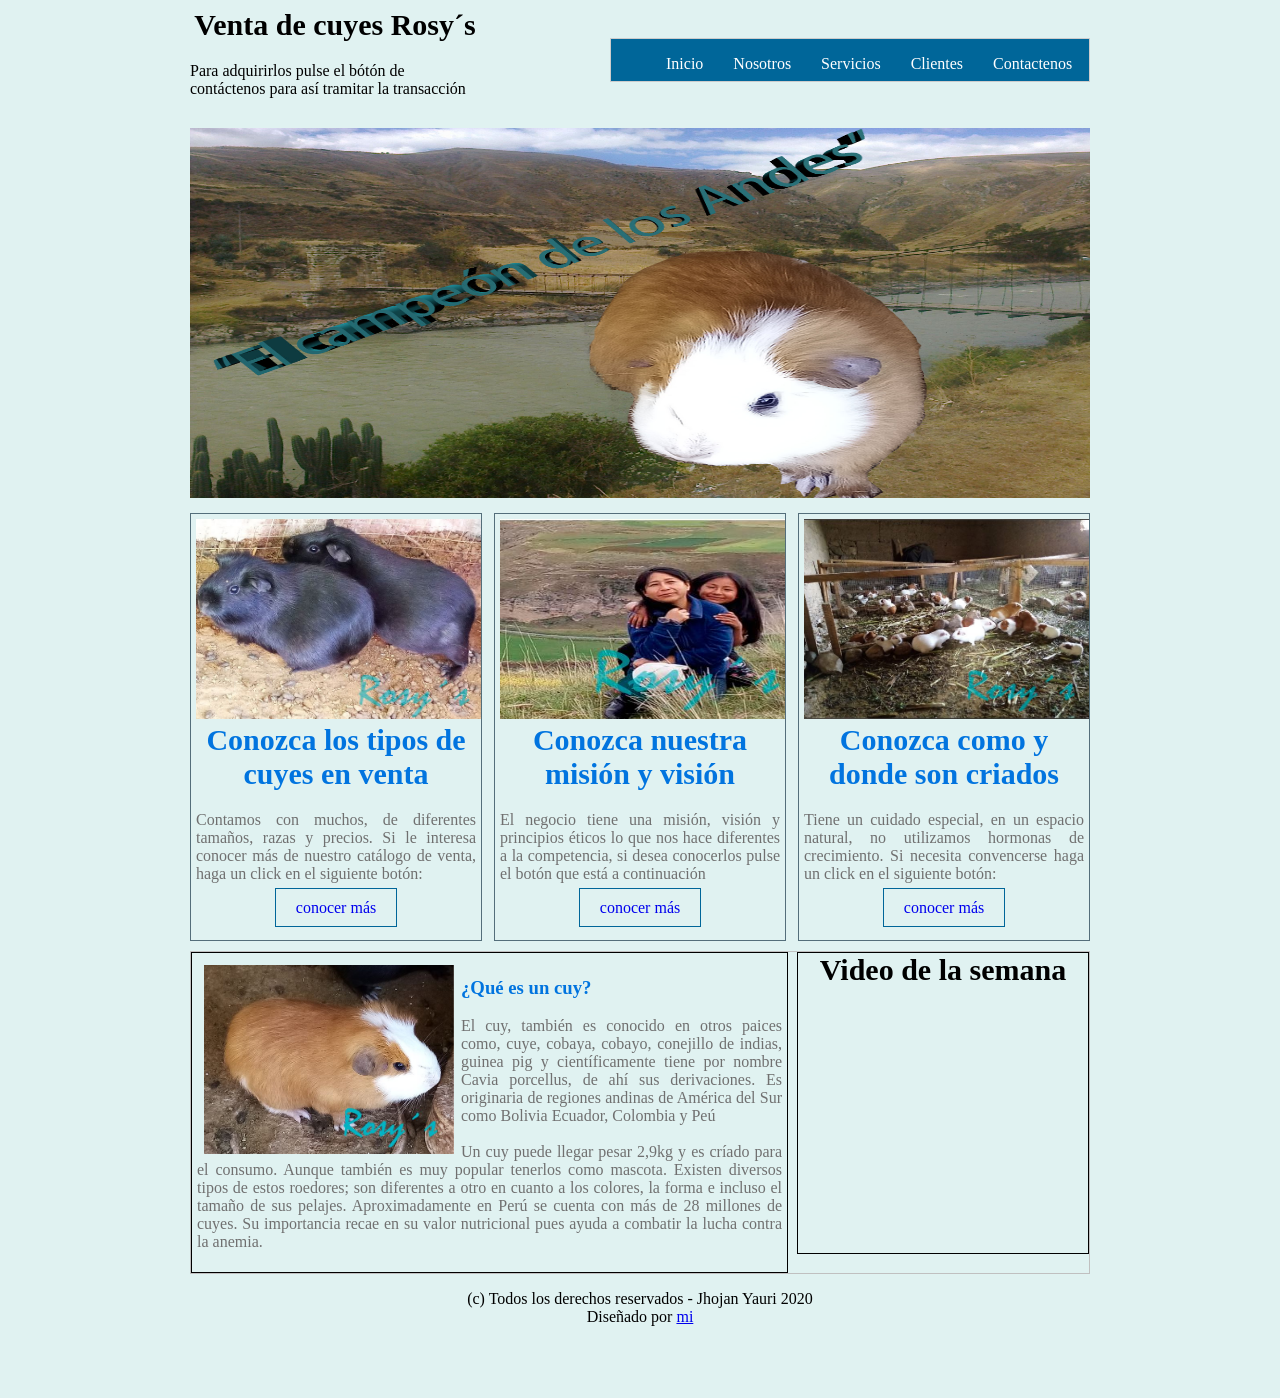
<file: Producto/index.html>
<!DOCTYPE html>
<html>
	<head>
		<title></title>
		<script src="js/bienvenida.js"></script>
		<link rel="stylesheet" type="text/css" href="css/estilo.css">
	</head>
	<body>
		<div id="principal">
			<header>
				<div id="logo">
					<h2 class="titulo">Venta de cuyes Rosy´s</h2>
					<p class="sub-título">Para adquirirlos pulse el bótón de contáctenos para así tramitar la transacción</p>

				</div>

				<nav class="menu">
					<ul>
						<li><a href="index.html">Inicio</a></li>
						<li><a href="nosotros.html">Nosotros</a></li>
						<li><a href="servicios.html">Servicios</a></li>
						<li><a href="clientes.html">Clientes</a></li>
						<li><a href="cont%C3%A1ctenos.html">Contactenos</a></li>
					</ul>
				</nav>
			</header>

			<section id="slide">
				<img src="img/fondo mejorado.jpg" width="900" height="370">
			</section>

			<section id="categorias">
				<section class="uno">
					<img src="img/cuy.JPG" width="290" height="200">
					<h2>Conozca los tipos de cuyes en venta</h2>
					<p class="parrafo">
						Contamos con muchos, de diferentes tamaños, razas y precios. Si le interesa conocer más de nuestro catálogo de venta, haga un click en el siguiente botón:
					</p>
					<a href="Tipos%20de%20cuyes%20en%20venta.html" class="conocer-más">conocer más</a><br><br>
				</section>
				<section class="uno dos">
					<img src="img/front.JPG" width="290" height="200">
					<h2>Conozca nuestra misión y visión</h2>
					<p class="parrafo">
						El negocio tiene una misión, visión y principios éticos lo que nos hace diferentes a la competencia, si desea conocerlos pulse el botón que está a continuación
					</p>
					<a href="Conozca%20nuestra%20misi%C3%B3n%20y%20visi%C3%B3n.html" class="conocer-más">conocer más</a><br><br>
				</section>
				<section class="uno">
					<img src="img/imagens.JPG" width="290" height="200">
					<h2>Conozca como y donde son criados</h2>
					<p class="parrafo">
						Tiene un cuidado especial, en un espacio natural, no utilizamos hormonas de crecimiento. Si necesita convencerse haga un click en el siguiente botón:
					</p>
					<a href="donde%20son%20criados.html" class="conocer-más">conocer más</a><br><br>
				</section>
			</section><!--/categorias-->

			<section id="info">
				<section id="izq">

						<img src="img/cuy cuy.jpg" align="left" width="250" class="img">
						<h1>¿Qué es un cuy?</h1>
					<p class="parrafo">
						El cuy, también es conocido en otros paices como, cuye, cobaya, cobayo, conejillo de indias, guinea pig y científicamente tiene por nombre Cavia porcellus, de ahí sus derivaciones. Es originaria de regiones andinas de América del Sur como Bolivia Ecuador, Colombia y Peú
						<br><br>
						Un cuy puede llegar pesar 2,9kg y es críado para el consumo. Aunque también es muy popular tenerlos como mascota. Existen diversos tipos de estos roedores; son diferentes a otro en cuanto a los colores, la forma e incluso el tamaño de sus pelajes. Aproximadamente en Perú se cuenta con más de 28 millones de cuyes. Su importancia recae en su valor nutricional pues ayuda a combatir la lucha contra la anemia. 
					</p>
				</section>
				<section id="der">
					<h2>Video de la semana</h2>
					<iframe width="290" height="290" src="https://www.youtube.com/embed/3SAyA8pPXt4" frameborder="0" allow="accelerometer; autoplay; encrypted-media; gyroscope; picture-in-picture" allowfullscreen></iframe></section>
			</section><!--/info-->
			<footer>
				<p>
					(c) Todos los derechos reservados - Jhojan Yauri 2020 <br> Diseñado por <a href="https://www.facebook.com/jhojan.yauriaylas.3">mi</a>
				</p>
			</footer>


		</div>

	</body>
</html>
</file>
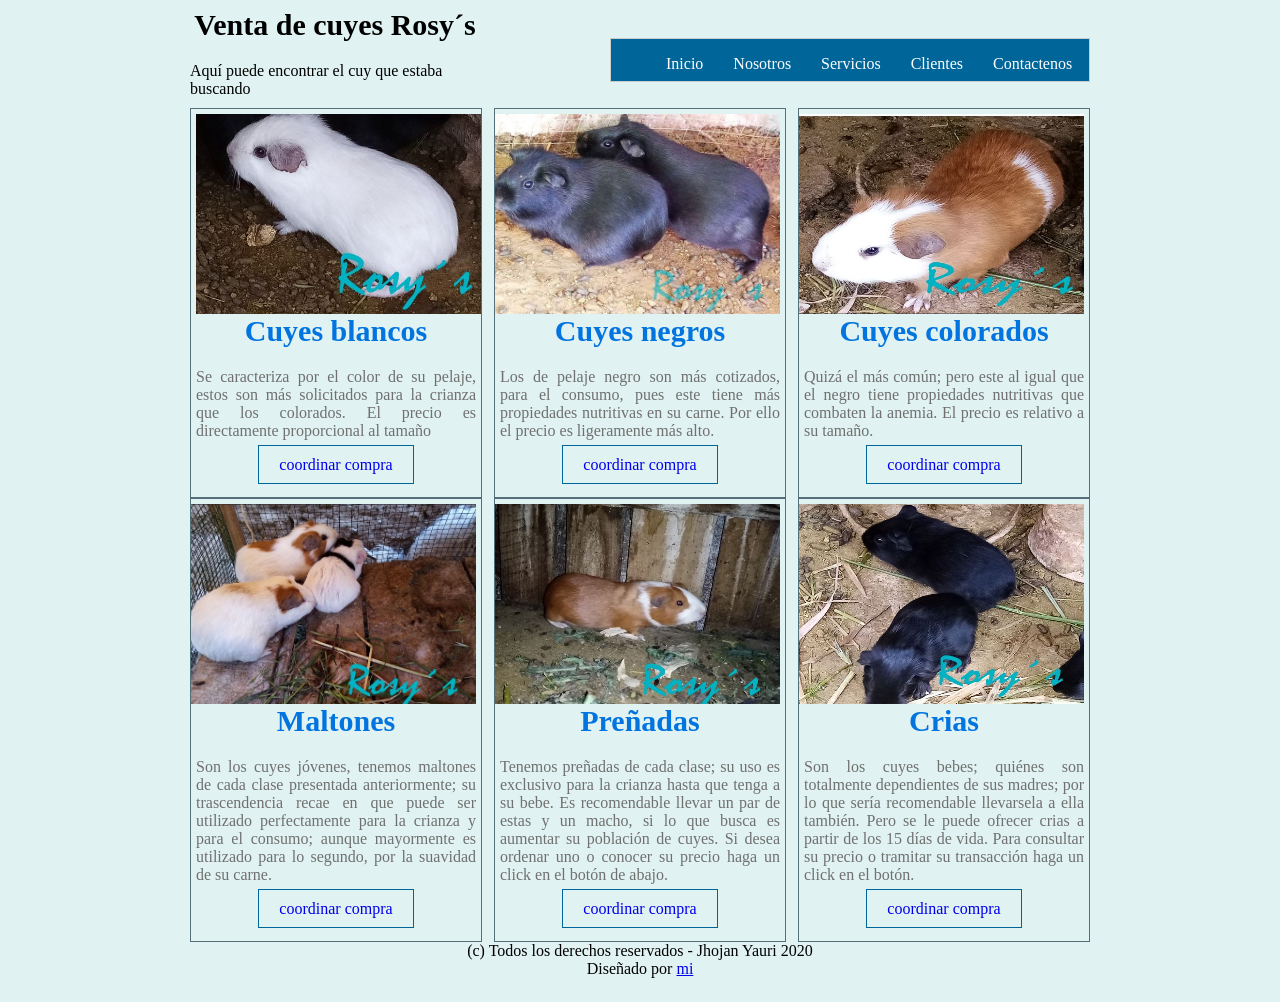
<file: Tipos de cuyes en venta.html>
<!DOCTYPE html>
<html>
	<head>
		<title></title>
		<link rel="stylesheet" type="text/css" href="css/estilo.css">
	</head>
	<body>
		<div id="principal">
			<header>
				<div id="logo">
					<h2>Venta de cuyes Rosy´s</h2>
					<p>Aquí puede encontrar el cuy que estaba buscando</p>
				</div>

				<nav class="menu">
					<ul>
						<li><a href="file:///C:/Users/Edwin/Pictures/Producto/index.html">Inicio</a></li>
						<li><a href="file:///C:/Users/Edwin/Pictures/Producto/nosotros.html">Nosotros</a></li>
						<li><a href="file:///C:/Users/Edwin/Pictures/Producto/servicios.html">Servicios</a></li>
						<li><a href="file:///C:/Users/Edwin/Pictures/Producto/clientes.html">Clientes</a></li>
						<li><a href="file:///C:/Users/Edwin/Pictures/Producto/cont%C3%A1ctenos.html">Contactenos</a></li>
					</ul>
				</nav>
			</header>
				</section>
				<section class="uno">
					<img src="img/5Captura.JPG" align="left" width="290" height="200">
					<h2>Cuyes blancos</h2>
					<p class="parrafo">
						Se caracteriza por el color de su pelaje, estos son más solicitados para la crianza que los colorados. El precio es directamente proporcional al tamaño
					</p>
					<a href="file:///C:/Users/Edwin/Pictures/Producto/cont%C3%A1ctenos.html" class="coordinar-compra">coordinar compra</a><br><br>
				</section>
				<section class="uno dos">
					<img src="img/cuy.JPG" align="right" width="290" height="200">
					<h2>Cuyes negros</h2>
					<p class="parrafo">
						Los de pelaje negro son más cotizados, para el consumo, pues este tiene más propiedades nutritivas en su carne. Por ello el precio es ligeramente más alto.
					</p>
					<a href="file:///C:/Users/Edwin/Pictures/Producto/cont%C3%A1ctenos.html" class="coordinar-compra">coordinar compra</a><br><br>
				</section>
				<section class="uno">
					<img src="img/7Captura.JPG" align="right" width="290" height="200">
					<h2>Cuyes colorados</h2>
					<p class="parrafo">
						Quizá el más común; pero este al igual que el negro tiene propiedades nutritivas que combaten la anemia. El precio es relativo a su tamaño.
					</p>
					<a href="file:///C:/Users/Edwin/Pictures/Producto/cont%C3%A1ctenos.html" class="coordinar-compra">coordinar compra</a><br><br>
				</section>
				<section class="uno">
					<img src="img/11Captura.JPG" align="right" width="290" height="200">
					<h2>Maltones</h2>
					<p class="parrafo">
						Son los cuyes jóvenes, tenemos maltones de cada clase presentada anteriormente; su trascendencia recae en que puede ser utilizado perfectamente para la crianza y para el consumo; aunque mayormente es utilizado para lo segundo, por la suavidad de su carne.
					</p>
					<a href="file:///C:/Users/Edwin/Pictures/Producto/cont%C3%A1ctenos.html" class="coordinar-compra">coordinar compra</a><br><br>
				</section>
				<section class="uno dos">
					<img src="img/Captura.JPG" align="right" width="290" height="200">
					<h2>Preñadas</h2></h2>
					<p class="parrafo">
						Tenemos preñadas de cada clase; su uso es exclusivo para la crianza hasta que tenga a su bebe. Es recomendable llevar un par de estas y un macho, si lo que busca es aumentar su población de cuyes. Si desea ordenar uno o conocer su precio haga un click en el botón de abajo.
					</p>
					<a href="file:///C:/Users/Edwin/Pictures/Producto/cont%C3%A1ctenos.html" class="coordinar-compra">coordinar compra</a><br><br>
				</section>
				<section class="uno">
					<img src="img/123Captura.JPG" align="right" width="290" height="200">
					<h2>Crias</h2>
					<p class="parrafo">
						Son los cuyes bebes; quiénes son totalmente dependientes de sus madres; por lo que sería recomendable llevarsela a ella también. Pero se le puede ofrecer crias a partir de los 15 días de vida. Para consultar su precio o tramitar su transacción haga un click en el botón.
					</p>
					<a href="file:///C:/Users/Edwin/Pictures/Producto/cont%C3%A1ctenos.html" class="coordinar-compra">coordinar compra</a><br><br>
				</section>
				<p class="referencia">
					 (c) Todos los derechos reservados - Jhojan Yauri 2020 <br> Diseñado por <a href="https://www.facebook.com/jhojan.yauriaylas.3">mi</a>
				</p>
</file>
<file: Producto/css/estilo.css>
#principal{
	width: 900px;
	height: auto; overflow: hidden;
	border: 0px solid #000;
	margin: auto;

}

header{
	width: 900px;
	height: 100px;
	border: 0px solid #000;
}

#logo{
	width: 290px;
	height: 100px;
	border: 0px solid #000;
	float: left;
}

.titulo{
	font-size: 30px;
}

.sub-titulo{
	font-size: 10px;
}

.menu{
	width: 478px;
	height: 42px;
	border: 1px solid #ccc;
	float: right;
	margin-top: 30px;
	background: #006699
}

form{
	width: 450px;
	margin: auto;
	background: rgba(0,0,0,0.4);
	padding: 10px 20px;
	box-sizing: border-box;
	margin-top: 20px;
	border-radius: 7px;
}

h2{
	text-align: center;
	margin: 0;
	font-size: 30px;
	margin-bottom: 20px;
}

input, textarea{
	width: 100%;
	margin-bottom: 20px;
	padding: 7px;
	box-sizing: border-box;
	font-size: 17px;
	border: none;
}

#boton{
	background: #31384a;
	color: #fff
	padding: 20px;
}

#boton:hover{
	cursor: pointer;
}

@media(max-width: 480px) {
	form{
		width: 100%;
	}
}

textarea{
min-height: 100px;
max-height: 200px;
max-width: 100%;
}

.menu ul{}

.menu ul li{
	list-style: none;
	float: left
}

.menu ul li a{
	text-decoration:  none;
	padding: 10px 15px;
	border: 0px solid #ccc;
	color: #fff;
}

.menu ul li a:hover{
	background: #fff;
	color: #006699;
	transition: background 1s,color 1s;
}

#slide{
	margin-top: 20px;
	width: 900px;
	height: 370px;
}

#categorias{
	width: 900px;
	height: auto; overflow: hidden;
	border: 0px solid;
	margin-top: 15px;
}

.uno{
	width: 280px;
	height: auto; overflow: hidden;
	border: 1px solid #546e7a;
	float: left;
	padding: 5px;
	text-align: center;
	color: #0174df;
}

.parrafo{
	color: #707070;
	text-align: justify;
}

.parrafo-1{
	color: #707070;
	text-align: justify;
	width: 280px;
	height: 125px;

}

.parrafo-2{
	color: #707070;
	width: 300px;
	height: 125px;
}
.dos{
	margin-left: 12px;
	margin-right: 12px;
}

.conocer-más{
	text-decoration: none;
	border: 1px solid #006699;
	padding: 10px 20px 10px 20px;
	margin:10px;
}

.conocer-más:hover{
	background: #006699;
	color: #fff;
	transition: background 1s, color 1s;
}

.coordinar-compra{
	text-decoration: none;
	border: 1px solid #006699;
	padding: 10px 20px 10px 20px;
	margin:10px;
}

.coordinar-compra:hover{
	background: #006699;
	color: #fff;
	transition: background 1s, color 1s;
}



#info{
	width: 900px:
	height: auto; overflow: hidden;
	border: 1px solid #c0c0c0;
	margin-top: 10px;
}

#izq{
	width: 585px;
	height: auto; overflow: hidden;
	border: 1px solid #000;
	float: left;
	padding: 5px; color: #0174df;
}

#izq-1{
	width: 585px;
	height: auto; overflow: hidden;
	border: 1px solid #000;
	float: center;
	padding: 5px; color: #0174df;
}

#izq-1{
	width: 885px;
	height: auto; overflow: hidden;
	border: 1px solid #000;
	float: left;
	padding: 5px; color: #0174df;
	margin-top: 20px;
}

.img{
	margin-right: 7px;
	margin-bottom: 7px;
}
.img{
	margin-left: 7px;
	margin-top: 7px;
}


#der{
	width: 290px;
	height: 300px;
	border: 1px solid #000;
	float: right;
}

footer{
	width: 900px;
	height: 100px;
	text-align: center;
}

#footer p{
	width: 500px;
}

body{
	background-color: #e0f2f1
}

.referencia{
	text-align: center;
}
</file>
<file: css/estilo.css>
#principal{
	width: 900px;
	height: auto; overflow: hidden;
	border: 0px solid #000;
	margin: auto;

}

header{
	width: 900px;
	height: 100px;
	border: 0px solid #000;
}

#logo{
	width: 290px;
	height: 100px;
	border: 0px solid #000;
	float: left;
}

.titulo{
	font-size: 30px;
}

.sub-titulo{
	font-size: 10px;
}

.menu{
	width: 478px;
	height: 42px;
	border: 1px solid #ccc;
	float: right;
	margin-top: 30px;
	background: #006699
}

form{
	width: 450px;
	margin: auto;
	background: rgba(0,0,0,0.4);
	padding: 10px 20px;
	box-sizing: border-box;
	margin-top: 20px;
	border-radius: 7px;
}

h2{
	text-align: center;
	margin: 0;
	font-size: 30px;
	margin-bottom: 20px;
}

input, textarea{
	width: 100%;
	margin-bottom: 20px;
	padding: 7px;
	box-sizing: border-box;
	font-size: 17px;
	border: none;
}

#boton{
	background: #31384a;
	color: #fff
	padding: 20px;
}

#boton:hover{
	cursor: pointer;
}

@media(max-width: 480px) {
	form{
		width: 100%;
	}
}

textarea{
min-height: 100px;
max-height: 200px;
max-width: 100%;
}

.menu ul{}

.menu ul li{
	list-style: none;
	float: left
}

.menu ul li a{
	text-decoration:  none;
	padding: 10px 15px;
	border: 0px solid #ccc;
	color: #fff;
}

.menu ul li a:hover{
	background: #fff;
	color: #006699;
	transition: background 1s,color 1s;
}

#slide{
	margin-top: 20px;
	width: 900px;
	height: 370px;
}

#categorias{
	width: 900px;
	height: auto; overflow: hidden;
	border: 0px solid;
	margin-top: 15px;
}

.uno{
	width: 280px;
	height: auto; overflow: hidden;
	border: 1px solid #546e7a;
	float: left;
	padding: 5px;
	text-align: center;
	color: #0174df;
}

.parrafo{
	color: #707070;
	text-align: justify;
}

.parrafo-1{
	color: #707070;
	text-align: justify;
	width: 280px;
	height: 125px;

}

.parrafo-2{
	color: #707070;
	width: 300px;
	height: 125px;
}
.dos{
	margin-left: 12px;
	margin-right: 12px;
}

.conocer-más{
	text-decoration: none;
	border: 1px solid #006699;
	padding: 10px 20px 10px 20px;
	margin:10px;
}

.conocer-más:hover{
	background: #006699;
	color: #fff;
	transition: background 1s, color 1s;
}

.coordinar-compra{
	text-decoration: none;
	border: 1px solid #006699;
	padding: 10px 20px 10px 20px;
	margin:10px;
}

.coordinar-compra:hover{
	background: #006699;
	color: #fff;
	transition: background 1s, color 1s;
}



#info{
	width: 900px:
	height: auto; overflow: hidden;
	border: 1px solid #c0c0c0;
	margin-top: 10px;
}

#izq{
	width: 585px;
	height: auto; overflow: hidden;
	border: 1px solid #000;
	float: left;
	padding: 5px; color: #0174df;
}

#izq-1{
	width: 585px;
	height: auto; overflow: hidden;
	border: 1px solid #000;
	float: center;
	padding: 5px; color: #0174df;
}

#izq-1{
	width: 885px;
	height: auto; overflow: hidden;
	border: 1px solid #000;
	float: left;
	padding: 5px; color: #0174df;
	margin-top: 20px;
}

.img{
	margin-right: 7px;
	margin-bottom: 7px;
}
.img{
	margin-left: 7px;
	margin-top: 7px;
}


#der{
	width: 290px;
	height: 300px;
	border: 1px solid #000;
	float: right;
}

footer{
	width: 900px;
	height: 100px;
	text-align: center;
}

#footer p{
	width: 500px;
}

body{
	background-color: #e0f2f1
}

.referencia{
	text-align: center;
}
</file>
